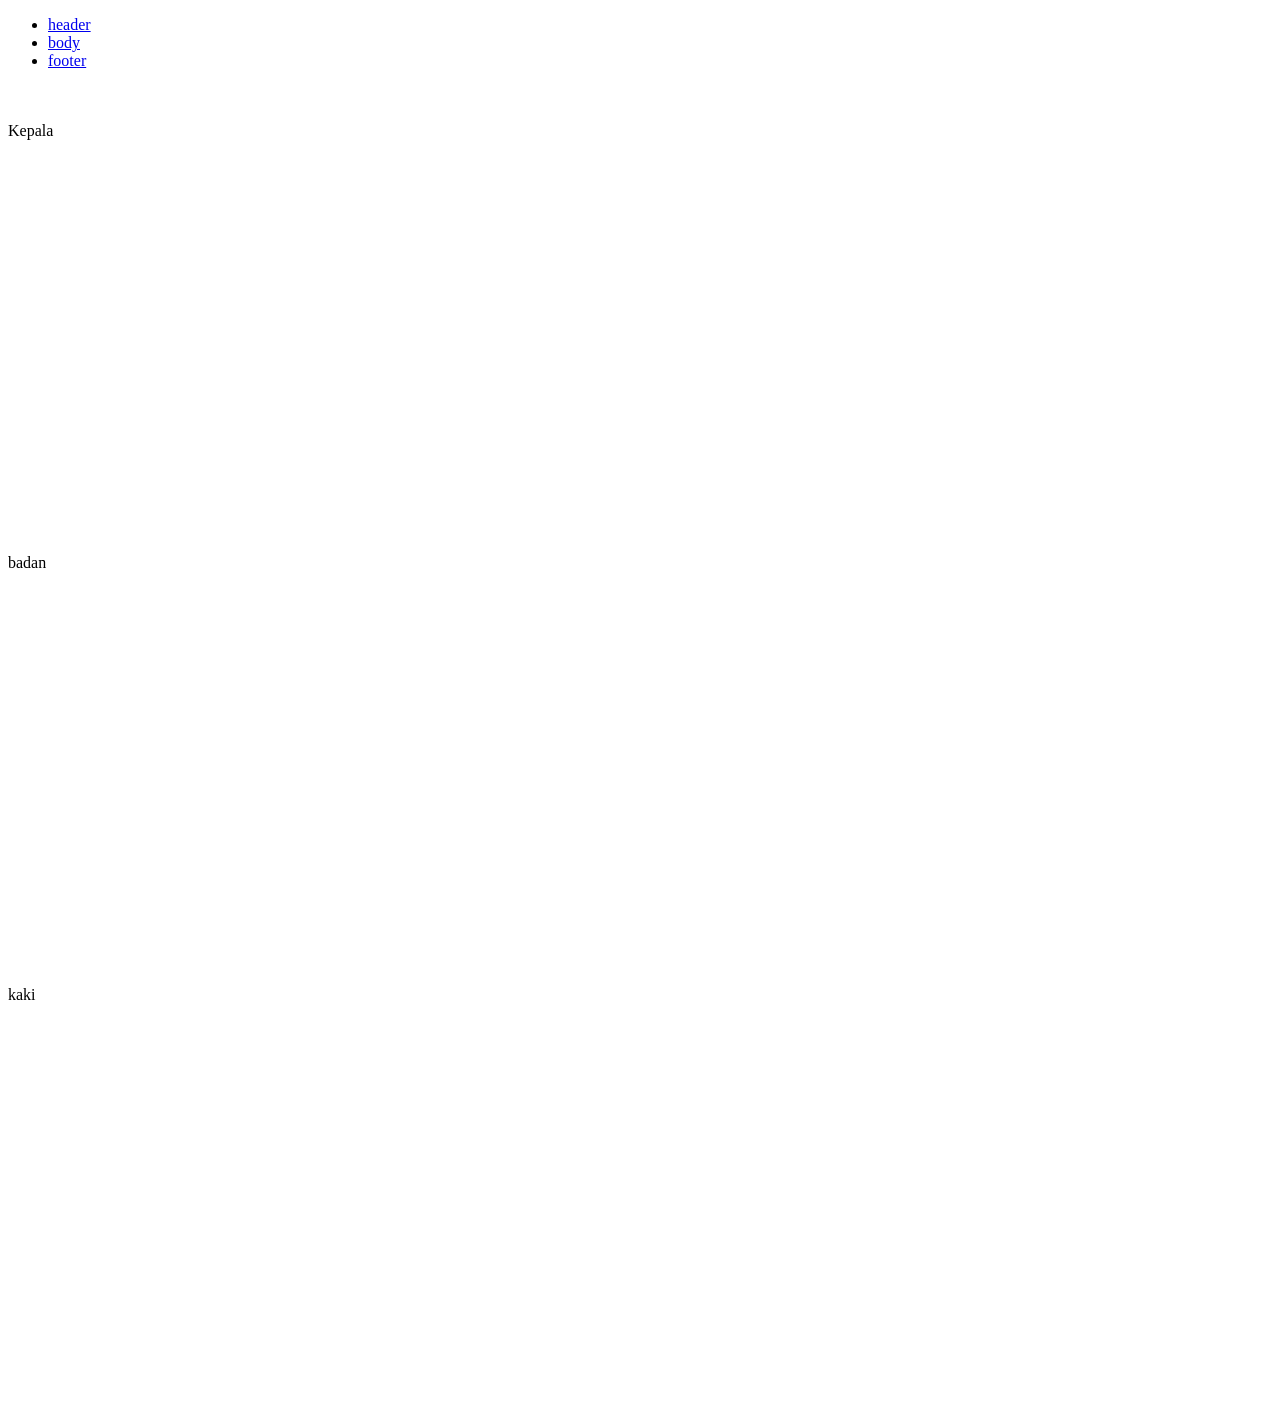
<file: Project_RIon/01-link internal/index.html>
<!DOCTYPE html>
<html lang="en">

<head>
    <meta charset="UTF-8">
    <meta name="viewport" content="width=device-width, initial-scale=1.0">
    <title>Document</title>
    
</head>

<body>
    <ul>
        <li>
            <a href="#home">header</a>
        </li>

        <li>
            <a href="#about">body</a>
        </li>

        <li>
            <a href="#contact">footer</a>
        </li>
    </ul>
    <br><br>
    <div id="home"> Kepala </div>
    <br><br><br><br><br><br><br><br><br><br><br><br><br><br><br><br><br><br><br><br><br><br><br>
    <div id="about"> badan </div>
    <br><br><br><br><br><br><br><br><br><br><br><br><br><br><br><br><br><br><br><br><br><br><br>
    <div id="contact"> kaki </div>
    <br><br><br><br><br><br><br><br><br><br><br><br><br><br><br><br><br><br><br><br><br><br><br>

</body>

</html>
</file>
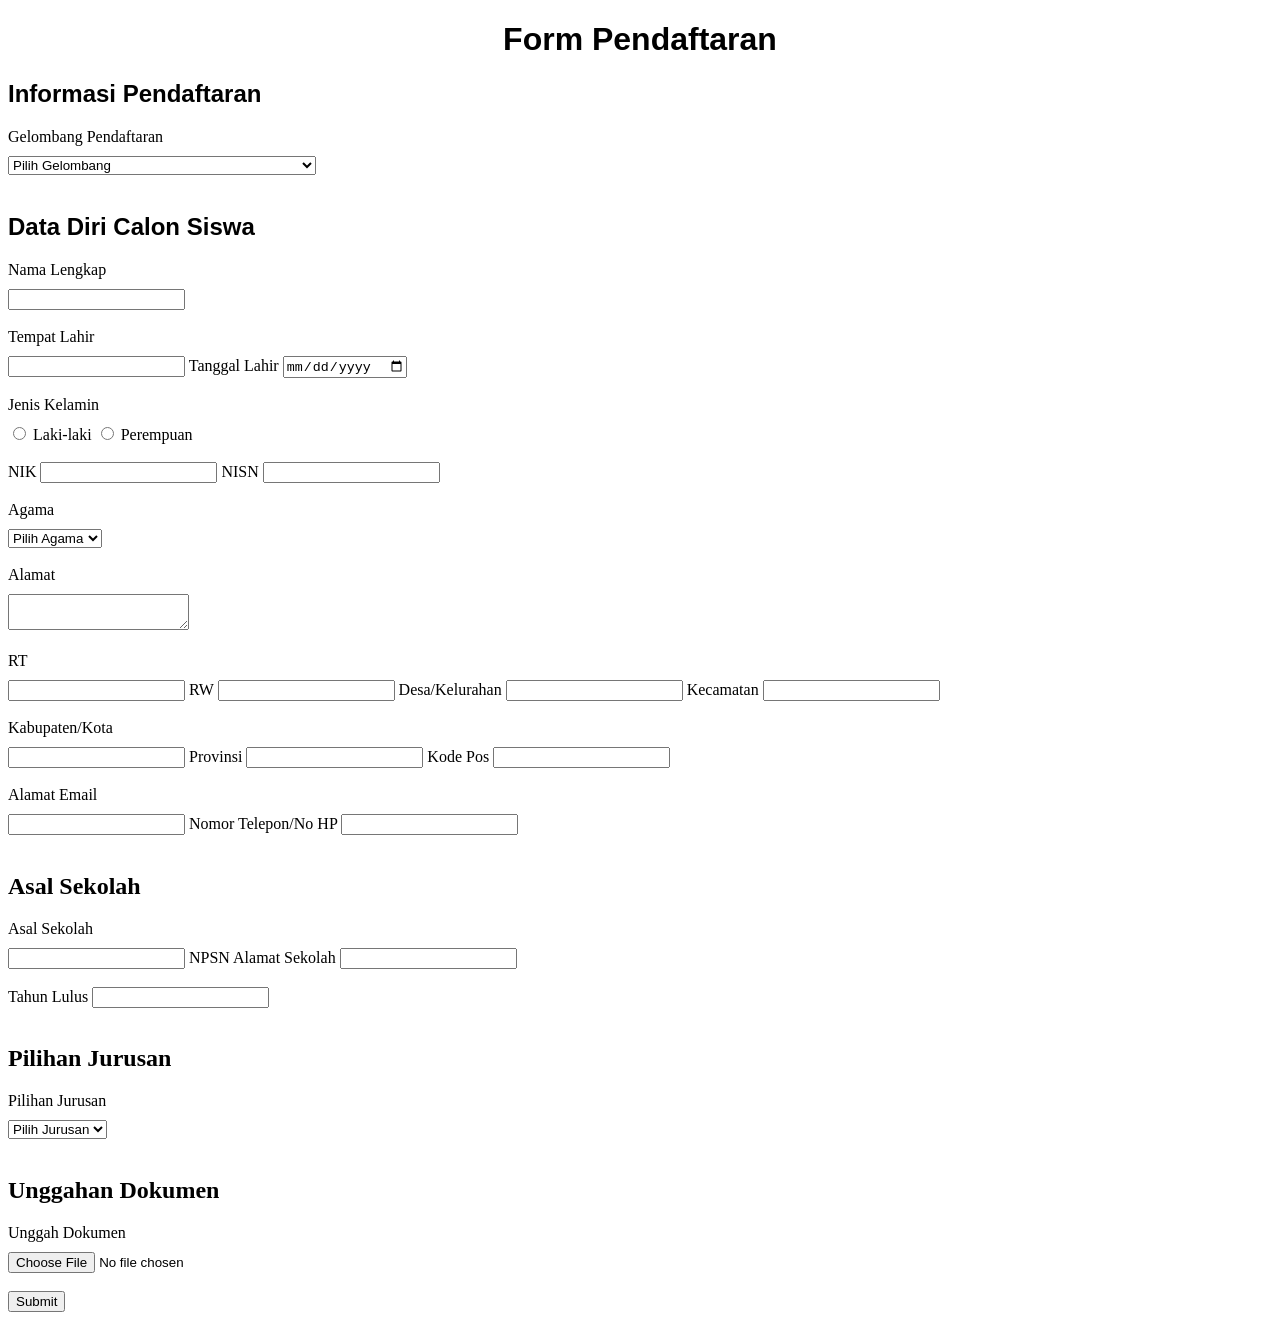
<file: l.html>
<!doctype html>
<html lang="en">
  <head>
    <meta charset="UTF-8" />
    <meta name="viewport" content="width=device-width, initial-scale=1.0" />
    <title>Document</title>

  </head>
  <body>
    <h1 style="font-family: Roboto, sans-serif; text-align: center">
      Form Pendaftaran
    </h1>
    <!-- Informasi Pendaftaran -->
    <h2 style="font-family: Roboto, sans-serif">Informasi Pendaftaran</h2>

    <form action="pendaftaran_selesai.html" method="post">
      <label
        for="Gelombang pendaftaran"
        style="display: block; margin-bottom: 10px"
        >Gelombang Pendaftaran</label
      >
      <select id="Gelombang pendaftaran" name="Gelombang pendaftaran" required>
        <option value="">Pilih Gelombang</option>
        <option value="gelombang1">
          Gelombang 1 (01 Januari 2026 - 31 Maret 2026)
        </option>
        <option value="gelombang2">
          Gelombang 2 (01 April 2026 - 30 Juni 2026)
        </option></select
      ><br /><br />

      <!-- Data Diri -->
      <h2 style="font-family: Roboto, sans-serif">Data Diri Calon Siswa</h2>

      <!-- Nama -->
      <label for="nama" style="display: block; margin-bottom: 10px"
        >Nama Lengkap</label
      >
      <input type="text" id="nama" name="nama" required /><br /><br />

      <!-- Tempat & Tanggal Lahir -->
      <label for="tempat_lahir" style="display: block; margin-bottom: 10px"
        >Tempat Lahir</label
      >
      <input type="text" id="tempat_lahir" name="tempat_lahir" required />
      <label for="tanggal_lahir">Tanggal Lahir</label>
      <input
        type="date"
        id="tanggal_lahir"
        name="tanggal_lahir"
        required
      /><br /><br />

      <!-- Jenis Kelamin -->
      <label for="jenis_kelamin" style="display: block; margin-bottom: 10px"
        >Jenis Kelamin</label
      >
      <input
        type="radio"
        id="laki-laki"
        name="jenis_kelamin"
        value="laki-laki"
        required
      />
      <label for="laki-laki">Laki-laki</label>
      <input
        type="radio"
        id="perempuan"
        name="jenis_kelamin"
        value="perempuan"
        required
      />
      <label for="perempuan">Perempuan</label><br /><br />

      <!-- NIK & NISN -->
      <label for="nik">NIK</label>
      <input type="text" id="nik" name="nik" required />
      <label for="nisn">NISN</label>
      <input type="text" id="nisn" name="nisn" required /><br /><br />

      <!-- Agama -->
      <label for="agama" style="display: block; margin-bottom: 10px"
        >Agama</label
      >
      <select id="agama" name="agama" required>
        <option value="">Pilih Agama</option>
        <option value="islam">Islam</option>
        <option value="kristen">Kristen</option>
        <option value="katolik">Katolik</option>
        <option value="hindu">Hindu</option>
        <option value="buddha">Buddha</option></select
      ><br /><br />

      <!-- Alamat -->
      <label for="alamat" style="display: block; margin-bottom: 10px"
        >Alamat</label
      >
      <textarea id="alamat" name="alamat" required></textarea><br /><br />

      <!-- RT & RW -->
      <label for="rt" style="display: block; margin-bottom: 10px">RT</label>
      <input type="text" id="rt" name="rt" required />
      <label for="rw">RW</label>
      <input type="text" id="rw" name="rw" required />

      <!-- Desa/Kelurahan & Kecamatan -->
      <label for="desakel">Desa/Kelurahan</label>
      <input type="text" id="desakel" name="desakel" required />

      <label for="kecamatan">Kecamatan</label>
      <input type="text" id="kecamatan" name="kecamatan" required /><br /><br />

      <!-- Kabupaten/Kota & Provinsi -->
      <label for="kabupaten/kota" style="display: block; margin-bottom: 10px"
        >Kabupaten/Kota</label
      >
      <input type="text" id="kabupaten/kota" name="kabupaten/kota" required />
      <label for="provinsi">Provinsi</label>
      <input type="text" id="provinsi" name="provinsi" required />

      <!-- Kode Pos & Alamat Email -->
      <label for="kodepos">Kode Pos</label>
      <input type="text" id="kodepos" name="kodepos" required /><br /><br />

      <label for="alamat email" style="display: block; margin-bottom: 10px"
        >Alamat Email</label
      >
      <input type="email" id="alamat email" name="alamat email" required />

      <!-- Nomor Telepon/No HP -->
      <label for="nomor telephone/no hp">Nomor Telepon/No HP</label>
      <input
        type="text"
        id="nomor telephone/no hp"
        name="nomor telephone/no hp"
        required
      /><br /><br />

      <!-- Asal Sekolah -->
      <h2>Asal Sekolah</h2>
      <label for="asal_sekolah" style="display: block; margin-bottom: 10px"
        >Asal Sekolah</label
      >
      <input type="text" id="asal_sekolah" name="asal_sekolah" required />
      <label for="NPSN alamat_sekolah">NPSN Alamat Sekolah</label>
      <input
        type="text"
        id="NPSN alamat_sekolah"
        name="NPSN alamat_sekolah"
        required
      /><br /><br />
      <label for="tahun_lulus">Tahun Lulus</label>
      <input
        type="text"
        id="tahun_lulus"
        name="tahun_lulus"
        required
      /><br /><br />

      <!-- Pilihan Jurusan -->
      <h2>Pilihan Jurusan</h2>
      <label for="pilihan_jurusan 1" style="display: block; margin-bottom: 10px"
        >Pilihan Jurusan</label
      >
      <select id="pilihan_jurusan 1" name="pilihan_jurusan" required>
        <option value="">Pilih Jurusan</option>
        <option value="jurusan1">Jurusan 1</option>
        <option value="jurusan2">Jurusan 2</option>
        <option value="jurusan3">Jurusan 3</option></select
      ><br /><br />

      <!-- Unggahan Dokumen -->
      <h2>Unggahan Dokumen</h2>
      <label for="dokumen" style="display: block; margin-bottom: 10px"
        >Unggah Dokumen</label
      >
      <input type="file" id="dokumen" name="dokumen" required /><br /><br />
      <input type="submit" value="Submit" />
    </form>
  </body>
</html>
</file>
